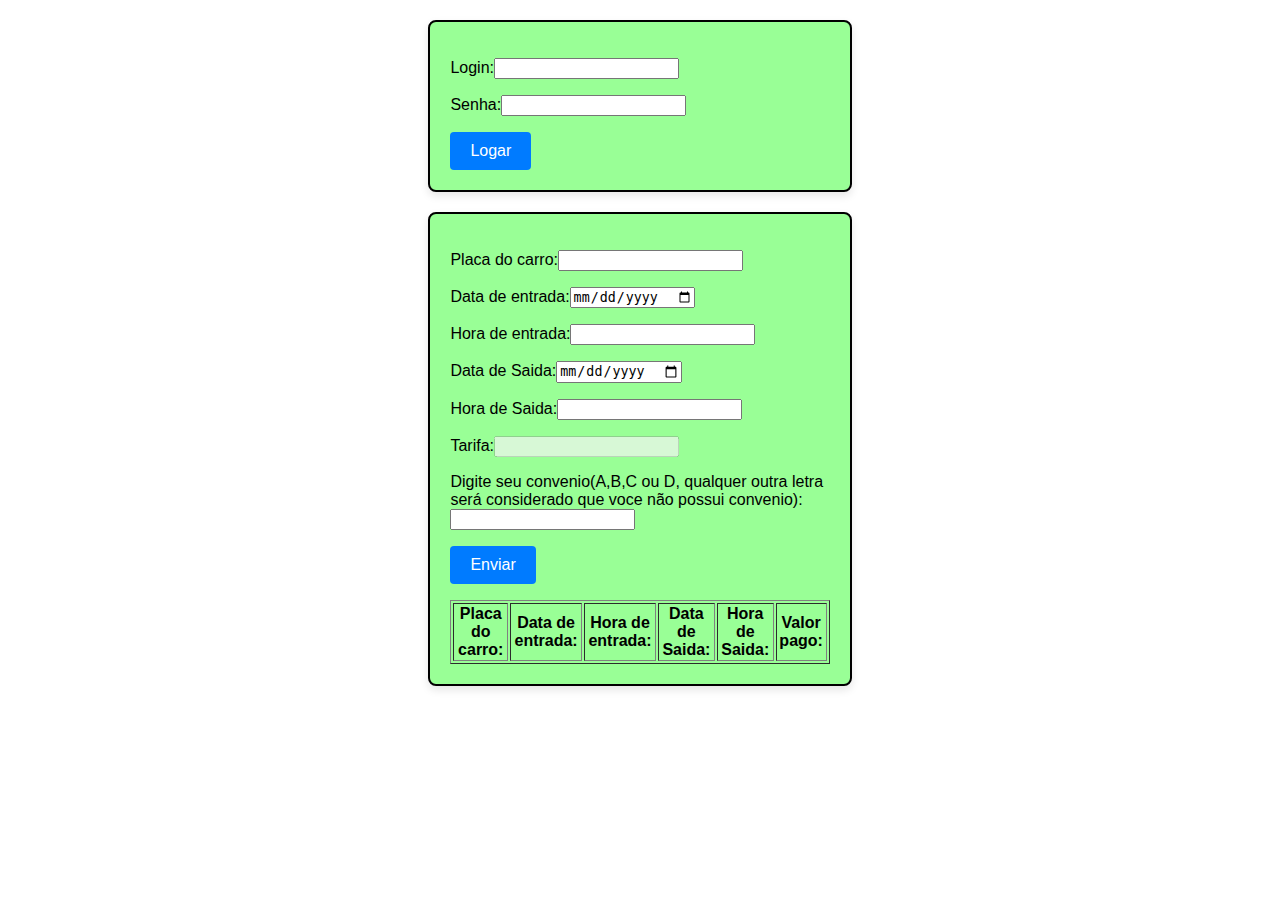
<file: estacionamento.html>
<!DOCTYPE html>
<html lang="en">
<head>
    <meta charset="UTF-8">
    <meta name="viewport" content="width=device-width, initial-scale=1.0">
    <script type="text/javascript" src="estacional.js"></script>
    <link rel="stylesheet" type="text/css" href="estacio.css">
    <title>Estacionamento</title>
</head>
<body>

    <form name="formlog" id="formlog">
        <p>Login:<input type="text" name="User" required/></p>
        <p>Senha:<input type="Password" name="Senha" required/></p>
        <button type="button" name="btLogin" onclick="Logar()">Logar</button>
    </form>
    <div id="life">
    <form id="Info" name="Info">
        <p>Placa do carro:<input type="text" name="PlacaCarro" required/></p>
        <p>Data de entrada:<input type="date" name="Data" required/></p>
        <p>Hora de entrada:<input type="number" name="Hora" required/></p>
        <p>Data de Saida:<input type="date" name="DataS" required/></p>
        <p>Hora de Saida:<input type="number" name="HoraS" required/></p>
        <p>Tarifa:<input type="number"  id="Tarifa" name="Tarifa" disabled/></p>
        <p>Digite seu convenio(A,B,C ou D, qualquer outra letra será considerado que voce não possui convenio):<input type="text" name="Lojas" required/></p>
        <p><button type="button" name="btenviar" onclick = "enviar()">Enviar</button></p>
    </form>
    <table id="Tabelinha" border="1">
    <tr>
        <th>Placa do carro:</th>
        <th>Data de entrada:</th>
        <th>Hora de entrada:</th>
        <th>Data de Saida:</th>
        <th>Hora de Saida:</th>
        <th>Valor pago:</th>
    </tr>
    </table>
    </div>
</body>
</html>
</file>
<file: estacio.css>
/* Estilos do Body */
body {
    background-image: url(https://img.freepik.com/fotos-gratis/cena-de-horror-com-um-salao-assustador_23-2150975360.jpg?t=st=1736809236~exp=1736812836~hmac=17ef6c6cacb8aae87f08c9d27dd775a95d4fb64a79ccf640cf32535ae233965d&w=1060);
    background-repeat: no-repeat;
    background-size: cover; /* Alterado para 'cover' para garantir que o fundo ocupe toda a tela */
    font-family: 'Arial', sans-serif; /* Adicionado para garantir uma fonte mais legível */
}

/* Estilos para o formulário (usando classes do Bootstrap) */
#formlog,
#life {
    background-color: rgb(153, 255, 150);
    border: 2px solid rgb(0, 0, 0); /* Bordas ajustadas para ficarem mais sutis */
    padding: 20px; /* Padding aumentado para maior espaçamento interno */
    width: 100%; /* Deixamos o width em 100% para aproveitar as colunas do Bootstrap */
    margin: 20px auto; /* Centralizado usando auto */
    border-radius: 8px; /* Bordas arredondadas */
    box-shadow: 0 4px 8px rgba(0, 0, 0, 0.1); /* Sombra sutil para dar profundidade */
    transition: all 0.3s ease-in-out; /* Transição suave para efeitos */
}

/* Responsividade utilizando Bootstrap: */
@media (min-width: 576px) {
    #formlog, #life {
        width: 50%; /* Para telas pequenas, 50% de largura */
    }
}

@media (min-width: 768px) {
    #formlog, #life {
        width: 40%; /* Para telas médias, 40% de largura */
    }
}

@media (min-width: 992px) {
    #formlog, #life {
        width: 30%; /* Para telas grandes, 30% de largura */
    }
}

/* Efeito ao passar o mouse sobre os formulários (hover) */
#formlog:hover, #life:hover {
    transform: translateY(-5px); /* Pequeno movimento para cima ao passar o mouse */
    box-shadow: 0 6px 12px rgba(0, 0, 0, 0.15); /* Efeito de sombra mais forte */
}

/* Adicionando estilos de botões com Materialize */
button {
    background-color: #007bff; /* Cor azul do Materialize */
    color: white;
    padding: 10px 20px;
    border: none;
    border-radius: 4px;
    font-size: 16px;
    cursor: pointer;
    transition: background-color 0.3s ease-in-out;
}

button:hover {
    background-color: #0056b3; /* Cor de hover mais escura */
}

/* Efeito ripple para botões usando Materialize */
button:focus {
    outline: none; /* Remove o contorno padrão do navegador */
    box-shadow: 0 0 0 2px rgba(0, 123, 255, 0.5); /* Adiciona sombra ao focar */
}

/* Animações de Materialize */
.waves-effect {
    position: relative;
    overflow: hidden;
}

.waves-effect:active::after {
    content: '';
    position: absolute;
    top: 0;
    left: 0;
    right: 0;
    bottom: 0;
    background: rgba(0, 0, 0, 0.2);
    transform: scale(0);
    animation: ripple 0.6s linear;
}

@keyframes ripple {
    to {
        transform: scale(4);
        opacity: 0;
    }
}
</file>
